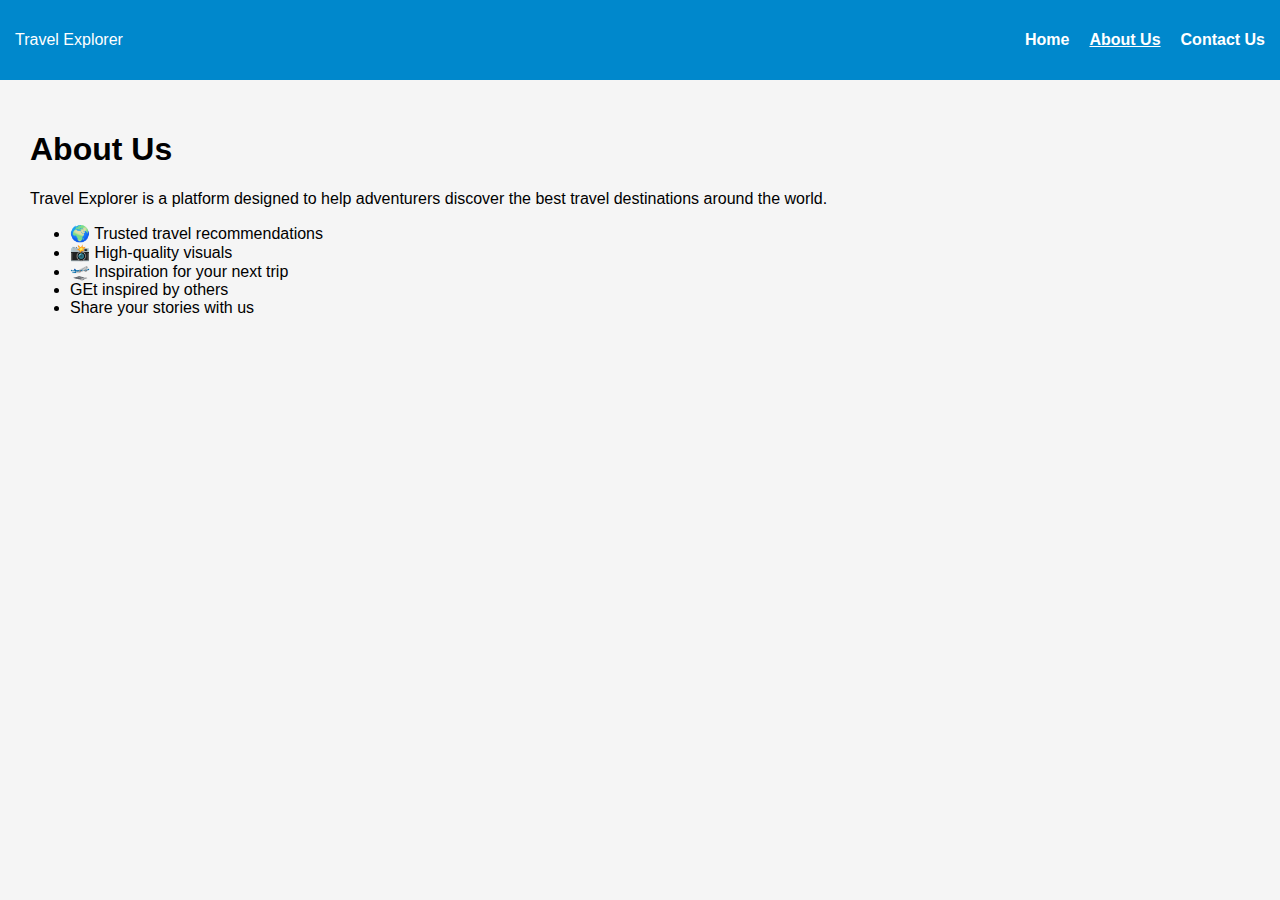
<file: about.html>
<!DOCTYPE html>
<html lang="en">
<head>
    <meta charset="UTF-8">
    <meta name="viewport" content="width=device-width, initial-scale=1.0">
    <title>About Us - Travel Explorer</title>
    <link rel="stylesheet" href="style.css">
</head>
<body>

    <nav>
        <div class="logo">Travel Explorer</div>
        <ul>
            <li><a href="index.html">Home</a></li>
            <li><a class="active" href="about.html">About Us</a></li>
            <li><a href="contact.html">Contact Us</a></li>
        </ul>
    </nav>

    <section class="about">
        <h1>About Us</h1>
        <p>Travel Explorer is a platform designed to help adventurers discover the best travel destinations around the world.</p>

        <ul>
            <li>🌍 Trusted travel recommendations</li>
            <li>📸 High-quality visuals</li>
            <li>🛫 Inspiration for your next trip</li>
            <li>GEt inspired by others</li>
            <li>Share your stories with us </li>
        </ul>
    </section>

</body>
</html>
</file>
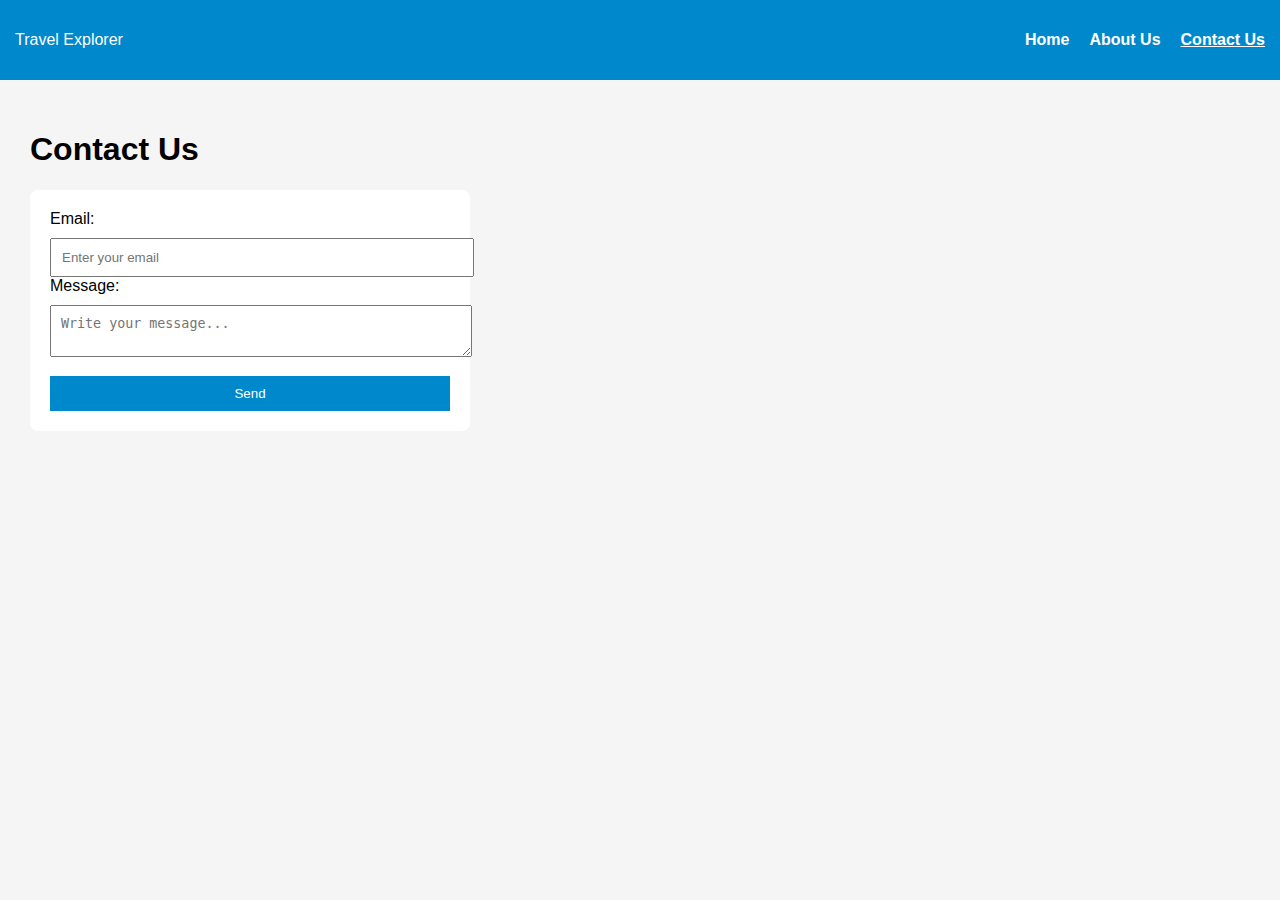
<file: contact.html>
<!DOCTYPE html>
<html lang="en">
<head>
    <meta charset="UTF-8">
    <meta name="viewport" content="width=device-width, initial-scale=1.0">
    <title>Contact Us - Travel Explorer</title>
    <link rel="stylesheet" href="style.css">
</head>
<body>

    <nav>
        <div class="logo">Travel Explorer</div>
        <ul>
            <li><a href="index.html">Home</a></li>
            <li><a href="about.html">About Us</a></li>
            <li><a class="active" href="contact.html">Contact Us</a></li>
        </ul>
    </nav>

    <section class="contact">
        <h1>Contact Us</h1>
        <form>
            <label>Email:</label>
            <input type="email" placeholder="Enter your email" required>

            <label>Message:</label>
            <textarea placeholder="Write your message..." required></textarea>

            <button type="submit">Send</button>
        </form>
    </section>

</body>
</html>
</file>
<file: style.css>
body {
    margin: 0;
    font-family: Arial, sans-serif;
    background: #f5f5f5;
}

/* Navbar */
nav {
    background: #0088cc;
    color: white;
    padding: 15px;
    display: flex;
    justify-content: space-between;
    align-items: center;
}

nav ul {
    list-style: none;
    display: flex;
    gap: 20px;
}

nav ul li a {
    color: white;
    text-decoration: none;
    font-weight: bold;
}

nav ul li a.active {
    text-decoration: underline;
}

/* Hero */
.hero {
    background: url('https://images.unsplash.com/photo-1507525428034-b723cf961d3e') no-repeat center/cover;
    padding: 80px;
    color: white;
    text-align: center;
}

/* Sections */
section {
    padding: 30px;
}

h2 {
    margin-top: 40px;
}

/* Images */
.img-row {
    display: flex;
    gap: 20px;
    margin-top: 15px;
}

.img-row img {
    width: 48%;
    border-radius: 8px;
}

/* Contact Form */
form {
    background: white;
    padding: 20px;
    max-width: 400px;
    border-radius: 8px;
}

input, textarea {
    width: 100%;
    padding: 10px;
    margin-top: 10px;
}

button {
    margin-top: 15px;
    padding: 10px;
    width: 100%;
    background: #0088cc;
    color: white;
    border: none;
    cursor: pointer;
}
</file>
